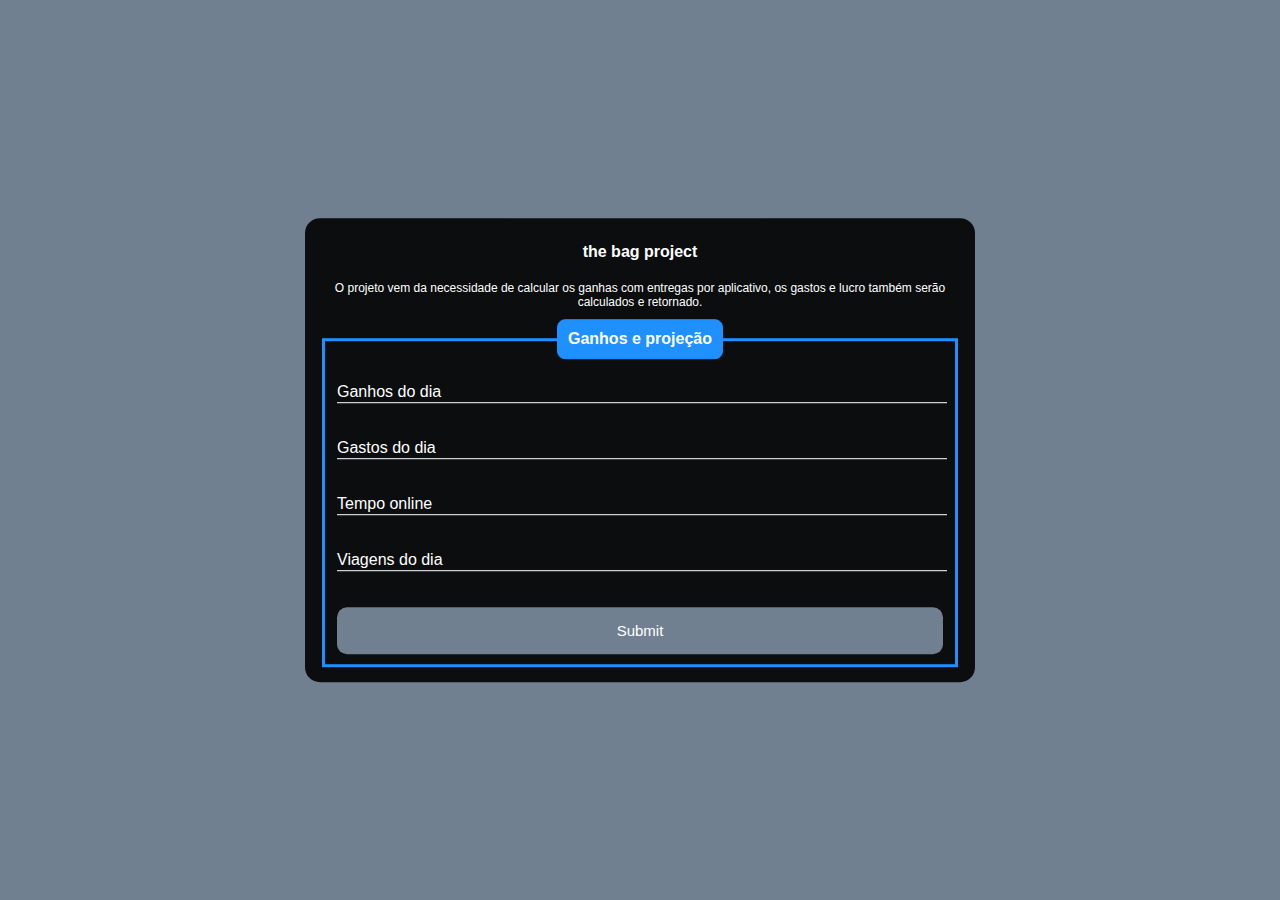
<file: Projeto/index.html>
<!DOCTYPE html>
<html lang="pt-br">
<head>
    <meta charset="UTF-8">
    <meta http-equiv="X-UA-Compatible" content="IE=edge">
    <meta name="viewport" content="width=device-width, initial-scale=1.0">
    <title>bag project 🎒</title>
    <link rel="stylesheet" href="style.css">
</head>
<body>
    <main>
        <div class="box">

        <header>the bag project</header>

        <div id="sobre">
            O projeto vem da necessidade de calcular os ganhas com entregas por aplicativo, os gastos e lucro também serão calculados e retornado.
        </div>

        
            <form action="pagina-planilha.html" method="post" id="form-adiciona">
                <fieldset>
                    <legend><b>Ganhos e projeção</b></legend>
                    <br>
                    <div class="inputBox">
                        <input type="text" name="ganhos" id="ganhos" class="inputUser" required>
                        <label for="ganhos" class="labelInput">Ganhos do dia</label>
                    </div>
                    <br><br>
                    <div class="inputBox">
                        <input type="text" name="gastos" id="gastos" class="inputUser" required>
                        <label for="gastos" class="labelInput">Gastos do dia</label>
                    </div>
                    <br><br>
                    <div class="inputBox">
                        <input type="text" name="tempoOnline" id="tempoOnline" class="inputUser" required>
                        <label for="tempoOnline" class="labelInput">Tempo online</label>
                    </div>
                    <br><br>
                    <div class="inputBox">
                        <input type="text" name="viagens" id="viagens" class="inputUser" required>
                        <label for="viagens" class="labelInput">Viagens do dia</label>
                    </div>
                    <br><br>
                    <input type="submit" name="submit" id="submit">
                </fieldset>
            </form>

        <!-- <section class="container">
            <h2>Planilha de ganhos</h2>
            <table>
                <thead>
                    <tr>
                        <th>Ganhos</th>
                        <th>Gastos</th>
                        <th>Tempo Online</th>
                        <th>Viagens</th>						
                    </tr>
                </thead>
                <tbody id="dados-colhidos">                    
                    <tr class="dados">
                        <td class="info-ganhos">1</td>
                        <td class="info-gastos">1</td>
                        <td class="info-tempoOnline">1</td>
                        <td class="info-viagens">1</td>
                    </tr>
                </tbody>
            </table>
        </section> 
        -->

    </main>

    <script type="text/javascript" src="js-aqui/principal.js"></script>

</body>
</html>
</file>
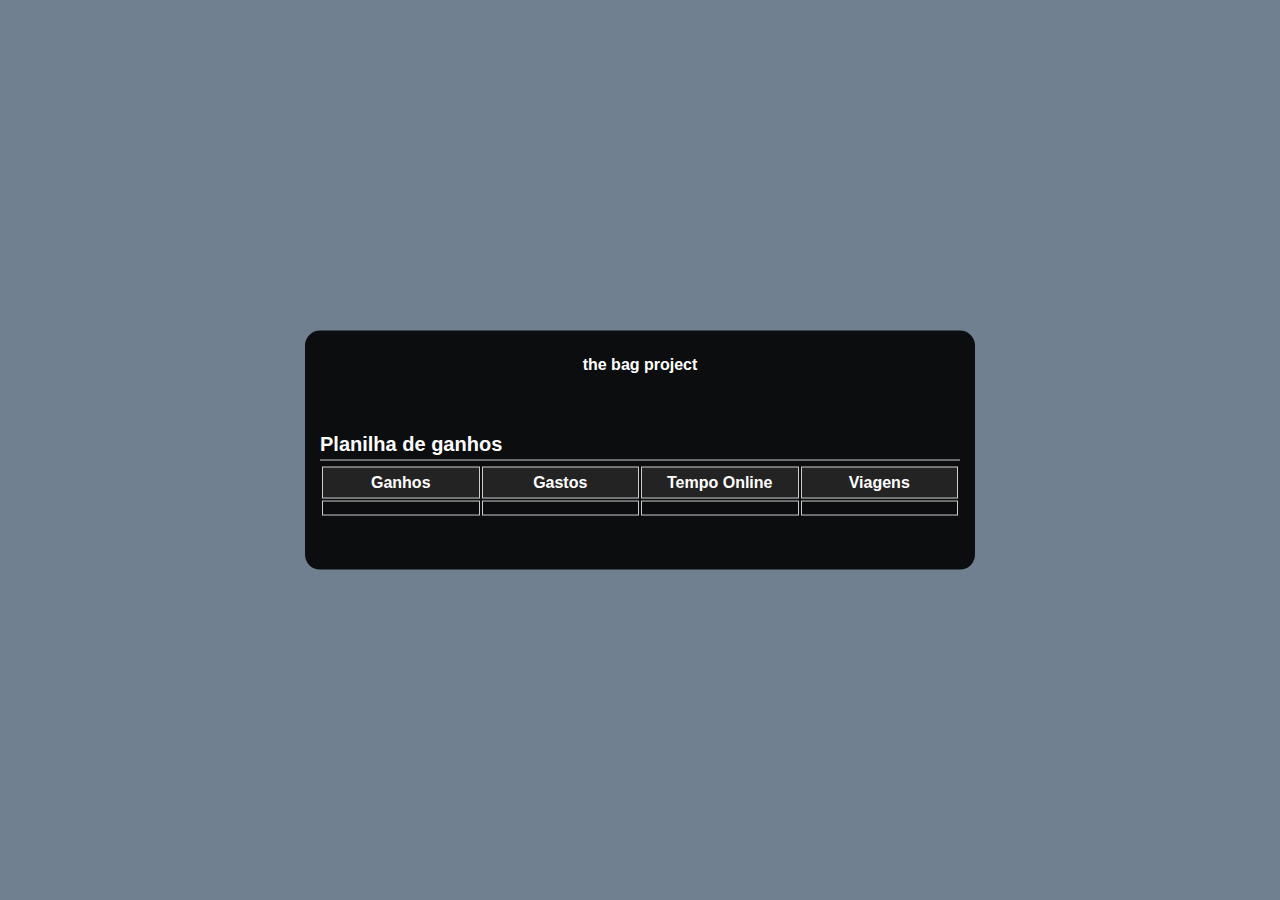
<file: Projeto/pagina-planilha.html>
<!DOCTYPE html>
<html lang="pt-br">
<head>
    <meta charset="UTF-8">
    <meta http-equiv="X-UA-Compatible" content="IE=edge">
    <meta name="viewport" content="width=device-width, initial-scale=1.0">
    <title>Dados extraídos do form.</title>
    <link rel="stylesheet" href="style2pagina.css">
</head>
<body>
    <main>
        <div class="box">

        <header>the bag project</header>

        <!-- <div id="sobre">
            O projeto vem da necessidade de calcular os ganhas com entregas por aplicativo, os gastos e lucro também serão calculados e retornado.
        </div>
        -->

        <section class="container">
            <h2>Planilha de ganhos</h2>
            <table>
                <thead>
                    <tr>
                        <th>Ganhos</th>
                        <th>Gastos</th>
                        <th>Tempo Online</th>
                        <th>Viagens</th>						
                    </tr>
                </thead>
                <tbody id="dados-colhidos">                    
                    <tr class="dados">
                        <td class="info-ganhos"></td>
                        <td class="info-gastos"></td>
                        <td class="info-tempoOnline"></td>
                        <td class="info-viagens"></td>
                    </tr>
                </tbody>
            </table>
        </section>
    </main>
    
<script type="text/javascript" src="/Projeto/principal.js"></script>

</body>
</html>
</file>
<file: Projeto/style.css>
body {
    background-color: #708090;
    font-family: Arial, Helvetica, sans-serif;
}

.box {
    position: absolute;
    top: 50%;
    left: 50%;
    transform: translate(-50%,-50%);
    background-color: rgba(0, 0, 0, 0.9);
    padding: 15px;
    border-radius: 15px;
    width: 50%;
    color: white;
}

fieldset {
    border: 3px solid dodgerblue;
}

legend {
    border: 1px solid dodgerblue;
    padding: 10px;
    text-align: center;
    background-color: dodgerblue;
    border-radius: 8px;
}

.inputBox {
    position: relative;
}

.inputUser {
    background: none;
    border: none;
    border-bottom: 1px solid white;
    outline: none;
    color: white;
    font-size: 15px;
    width: 100%;
    letter-spacing: 2px;
}

.labelInput {
    position: absolute;
    top: 0px;
    left: 0px;
    pointer-events: none;
    transition: .5s;
}

.inputUser:focus ~ .labelInput,
.inputUser:valid ~ .labelInput {
    top: -20px;
    font-size: 12px;
    color: dodgerblue;

}

#submit {
    background-color: #708090;
    width: 100%;
    border: none;
    padding: 15px;
    color: white;
    font-size: 15px;
    cursor: pointer;
    border-radius: 10px;
}

#submit:hover {
    background-image: linear-gradient(to right, lightgray, gray);
}

header {
    font-size: 16px;
    text-align: center;
    padding: 10px;
    font-weight: bold;
}

#sobre {
    font-size: 12px;
    padding: 10px;
    text-align: center;
}

.conteiner {
    text-align: center;
    width: 60%;
	height: 100%;
	margin: 0 auto;
}

section{
	margin: 2em 0;
	overflow: hidden;
}

section h2{
	font-size: 12px;
	display: block;
	padding-bottom: .2em;
	border-bottom: 1px solid #ccc;
	margin-bottom: .2em;
}

table{
	width: 100%;
	margin-bottom : .3em;
    table-layout: fixed;
}

td, th {
	padding: .4em;
	margin: 0;
	border: 1px solid #ccc;
	text-align: center;
}

th{
	font-weight: bold;
	background-color: rgb(36, 35, 35);
}
</file>
<file: Projeto/style2pagina.css>
body {
    background-color: #708090;
    font-family: Arial, Helvetica, sans-serif;
}

.box {
    position: absolute;
    top: 50%;
    left: 50%;
    transform: translate(-50%,-50%);
    background-color: rgba(0, 0, 0, 0.9);
    padding: 15px;
    border-radius: 15px;
    width: 50%;
    color: white;
}

fieldset {
    border: 3px solid dodgerblue;
}

legend {
    border: 1px solid dodgerblue;
    padding: 10px;
    text-align: center;
    background-color: dodgerblue;
    border-radius: 8px;
}

.inputBox {
    position: relative;
}

.inputUser {
    background: none;
    border: none;
    border-bottom: 1px solid white;
    outline: none;
    color: white;
    font-size: 15px;
    width: 100%;
    letter-spacing: 2px;
}

.labelInput {
    position: absolute;
    top: 0px;
    left: 0px;
    pointer-events: none;
    transition: .5s;
}

.inputUser:focus ~ .labelInput,
.inputUser:valid ~ .labelInput {
    top: -20px;
    font-size: 12px;
    color: dodgerblue;

}

#submit {
    background-color: #708090;
    width: 100%;
    border: none;
    padding: 15px;
    color: white;
    font-size: 15px;
    cursor: pointer;
    border-radius: 10px;
}

#submit:hover {
    background-color: gray;
}

header {
    font-size: 16px;
    text-align: center;
    padding: 10px;
    font-weight: bold;
}

#sobre {
    font-size: 12px;
    padding: 10px;
    text-align: center;
}

.conteiner {
    text-align: center;
    width: 60%;
	height: 100%;
	margin: 0 auto;
}

section{
	margin: 2em 0;
	overflow: hidden;
}

section h2{
	font-size: 20px;
	display: block;
	padding-bottom: .2em;
	border-bottom: 1px solid #ccc;
	margin-bottom: .2em;
}

table{
	width: 100%;
	margin-bottom : .3em;
    table-layout: fixed;
}

td, th {
	padding: .4em;
	margin: 0;
	border: 1px solid #ccc;
	text-align: center;
}

th{
	font-weight: bold;
	background-color: rgb(36, 35, 35);
}
</file>
